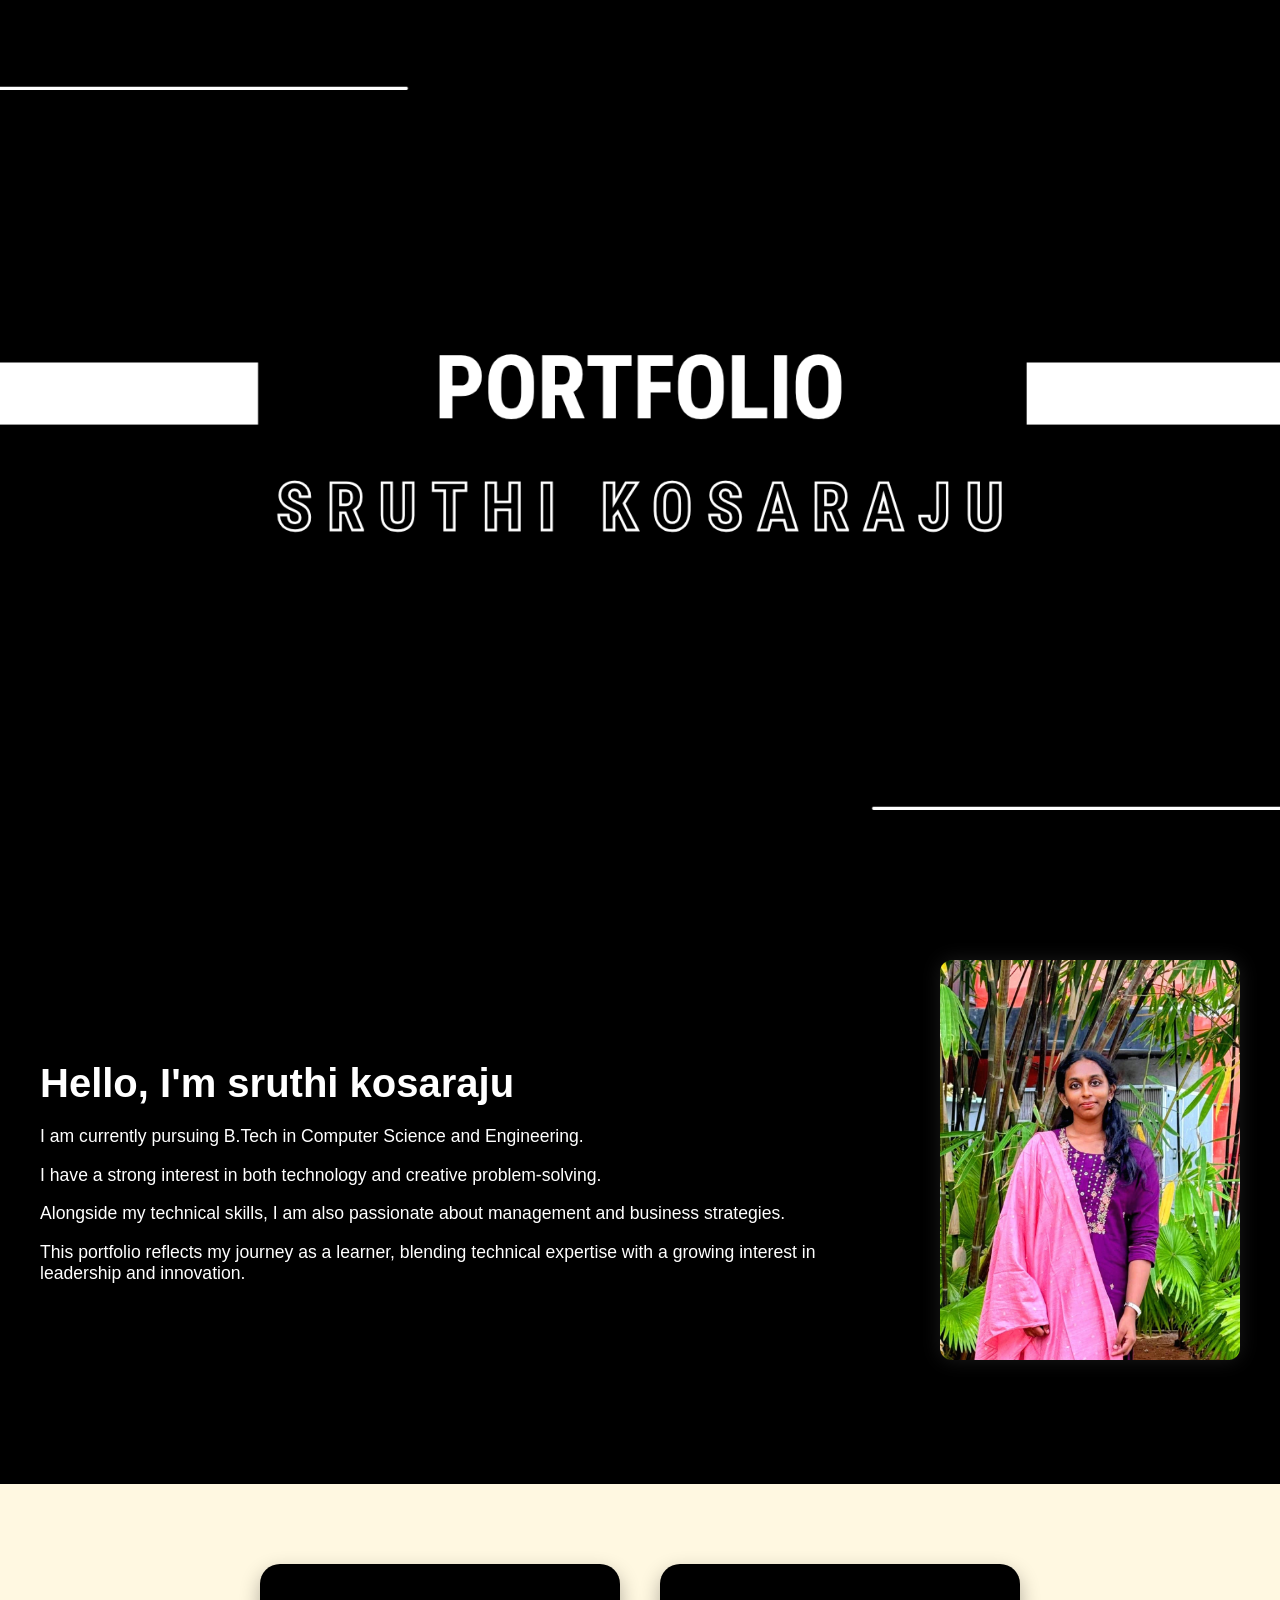
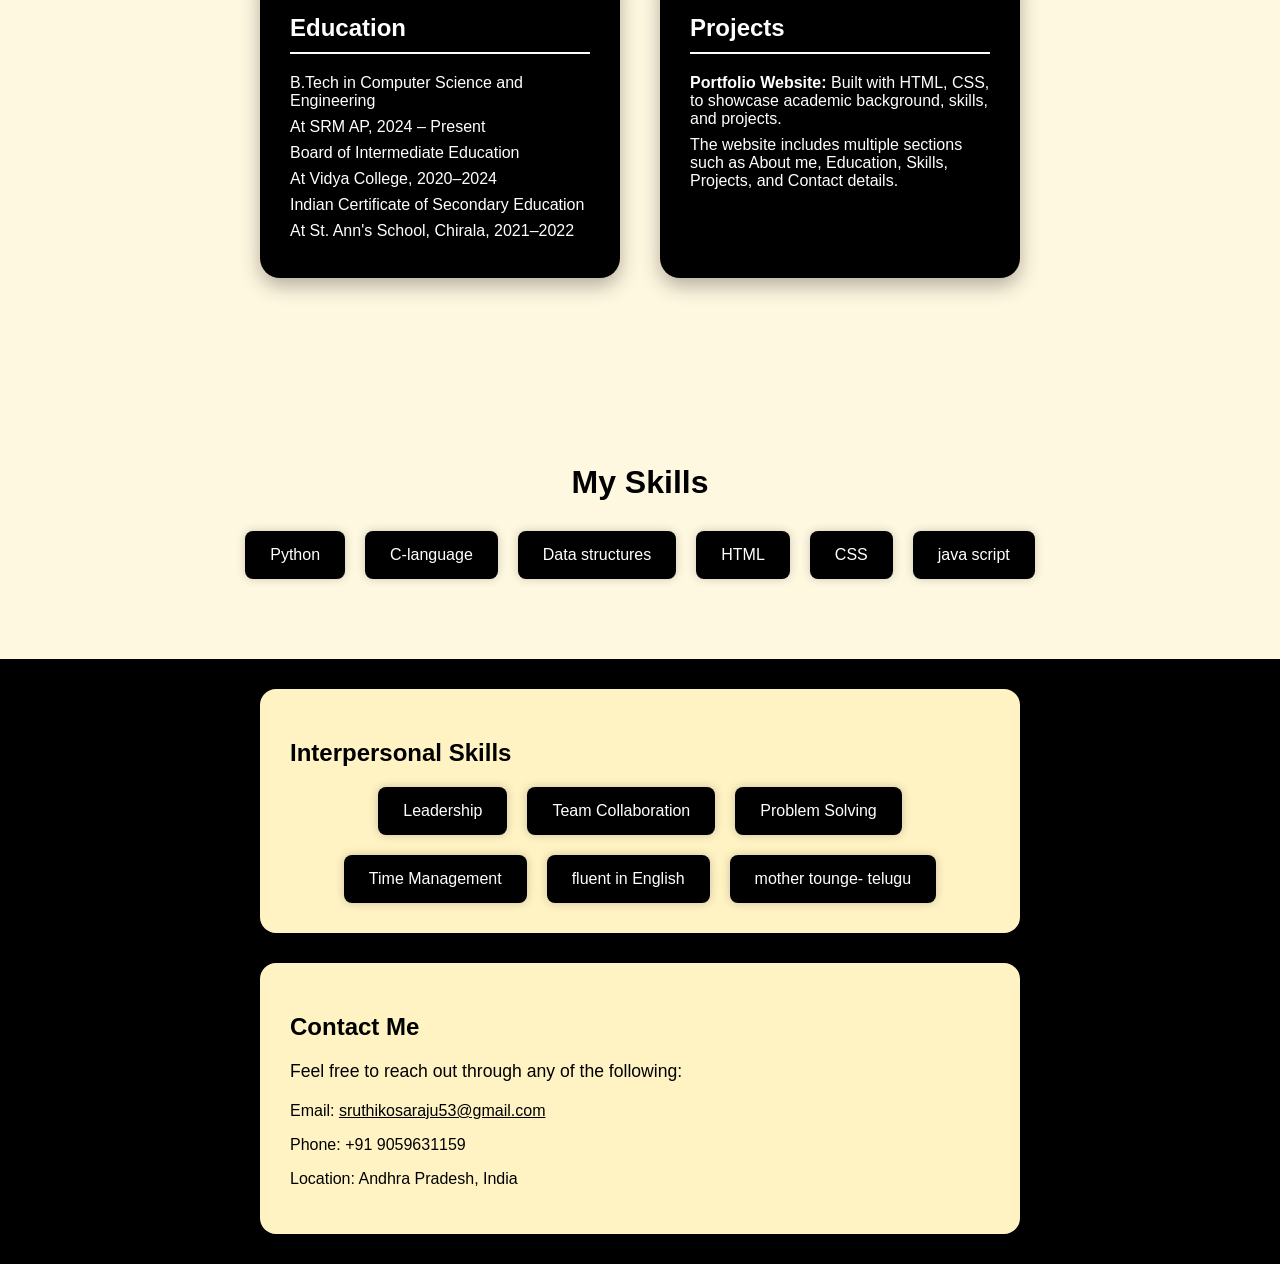
<file: Index.HTML>
<!DOCTYPE html>
<html lang="en">
<head>
  <meta charset="UTF-8" />
  <meta name="viewport" content="width=device-width, initial-scale=1.0" />
  <title>Sruthi's Portfolio</title>
  <link rel="stylesheet" href="style.css" />
</head>
<body>

  <!-- SECTION 1: Fullscreen Intro Image -->
  <section class="fullscreen-section">
    <img src="images/sruthi.png" alt="Sruthi Intro" class="fullscreen-photo" />
  </section>

  <!-- SECTION 2: Black Summary Section -->
  <section class="black-section summary-section">
    <div class="summary-container">
      <div class="summary-text">
        <h1>Hello, I'm <span>sruthi kosaraju</span></h1>
        <p>I am currently pursuing B.Tech in Computer Science and Engineering.</p>
        <p>I have a strong interest in both technology and creative problem-solving.</p>
        <p>Alongside my technical skills, I am also passionate about management and business strategies.</p>
        <p>This portfolio reflects my journey as a learner, blending technical expertise with a growing interest in leadership and innovation.</p>
      </div>
      <div class="summary-photo">
        <img src="images/sruthi.jpg" alt="Second Photo" />
      </div>
    </div>
  </section>

  <!-- SECTION 3: Education & Projects -->
  <section class="gray-section page2-container">
    <div class="info-card">
      <h2>Education</h2>
      <hr />
      <p>B.Tech in Computer Science and Engineering</p>
      <p>At SRM AP, 2024 – Present</p>
      <p>Board of Intermediate Education</p>
      <p>At Vidya College, 2020–2024</p>
      <p>Indian Certificate of Secondary Education</p>
      <p>At St. Ann's School, Chirala, 2021–2022</p>
    </div>

    <div class="info-card">
      <h2>Projects</h2>
      <hr />
      <p><strong>Portfolio Website:</strong> Built with HTML, CSS, to showcase academic background, skills, and projects.</p>
      <p>The website includes multiple sections such as About me, Education, Skills, Projects, and Contact details.</p>
    </div>
  </section>

  <!-- SECTION 4: Skills -->
  <section class="gray-section skills-section">
    <h2>My Skills</h2>
    <div class="skills-list">
      <div class="skill-item">Python</div>
      <div class="skill-item">C-language</div>
       <div class="skill-item">Data structures</div>
      <div class="skill-item">HTML</div>
      <div class="skill-item">CSS</div>
      <div class="skill-item">java script</div>
     </div>
  </section>

  <!-- Force scroll to top on reload -->
  <script>
    if ('scrollRestoration' in history) {
      history.scrollRestoration = 'manual';
    }
    window.onbeforeunload = function () {
      window.scrollTo(0, 0);
    };
  </script>
  <!-- Add to the bottom of index.html, after Skills section -->
<section class="peach-section contact-section">
  <div class="section-box">
    <h2>Interpersonal Skills</h2>
    <div class="skills-list">
      <div class="skill-item">Leadership</div>
      <div class="skill-item">Team Collaboration</div>
      <div class="skill-item">Problem Solving</div>
      <div class="skill-item">Time Management</div>
      <div class="skill-item">fluent in English</div>
      <div class="skill-item">mother tounge- telugu</div>
    </div>
  </div>

  <div class="section-box">
    <h2>Contact Me</h2>
    <p style="font-size: 1.1rem;">Feel free to reach out through any of the following:</p>
    <div class="contact-details">
      <p>Email: <a href="mailto:sruthikosaraju53@gmail.com">sruthikosaraju53@gmail.com</a></p>
      <p>Phone: +91 9059631159</p>
      <p>Location: Andhra Pradesh, India</p>
    </div>
  </div>
</section>

</body>
</html>
</file>
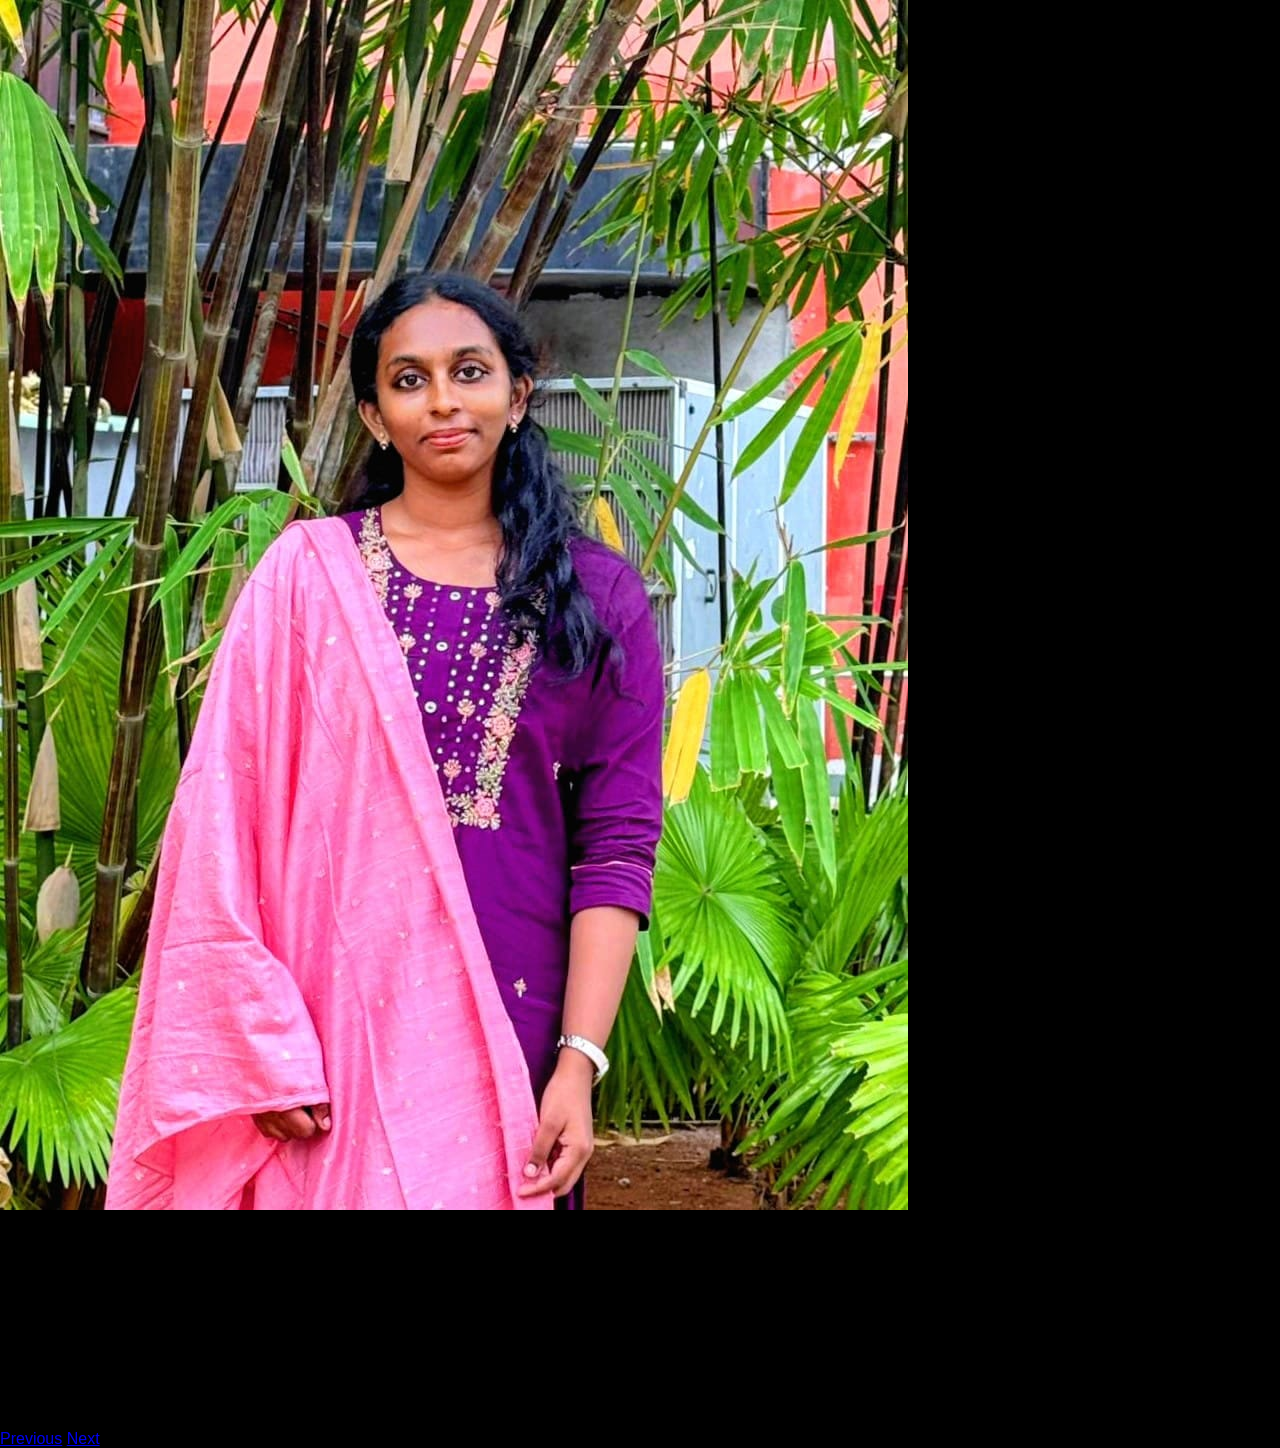
<file: portfolio.HTML>
<!DOCTYPE html>
<html lang="en">
<head>
  <meta charset="UTF-8" />
  <meta name="viewport" content="width=device-width, initial-scale=1.0"/>
  <title>Portfolio Summary</title>
  <link rel="stylesheet" href="style.css" />
</head>
<body class="black-body">
  <div class="summary-page">

    <!-- LEFT SIDE: Second Image -->
    <div class="image-left">
      <img src="images/sruthi.jpg" alt="Second Image" />
    </div>

    <!-- RIGHT SIDE: Summary Text + Buttons -->
    <div class="summary-right">
      <h1>Hello, I'm sruthi kosaraju</h1>
      <p>I am currently pursuing B.Tech in Computer Science and Engineering.<p>
      </p>I have a strong interest in both technology and creative problem-solving.<p>
      </p>Alongside my technical skills, I am also passionate about management and business strategies.<p>
      </p>This portfolio reflects my journey as a learner, blending technical expertise with a growing interest in leadership and innovation.</p>  
       <!-- Button Row -->
      <div class="button-row">
        <a href="index.html" class="nav-button">Previous</a>
        <a href="page2.html" class="nav-button">Next</a>
      </div>
    </div>

  </div>
</body>
</html>
</file>
<file: style.css>
/* Reset and base styles */
body, html {
  margin: 0;
  padding: 0;
  scroll-behavior: smooth;
  font-family: Arial, sans-serif;
  background-color: #000;
}

/* SECTION 1: Fullscreen Image */
.fullscreen-section {
  width: 100%;
  height: 100vh;
  overflow: hidden;
}
.fullscreen-photo {
  width: 100%;
  height: 100%;
  object-fit: cover;
  display: block;
}

/* SECTION 2: Summary */
.black-section {
  background-color: #000;
  color: white;
  padding: 60px 40px;
}
.summary-container {
  display: flex;
  flex-wrap: wrap;
  align-items: center;
  justify-content: center;
  gap: 40px;
}
.summary-text {
  flex: 1 1 400px;
}
.summary-text h1 {
  font-size: 2.5rem;
  margin-bottom: 20px;
}
.summary-text span {
  color: #fff;
  font-weight: bold;
}
.summary-text p {
  font-size: 1.1rem;
  margin-bottom: 12px;
}
.summary-photo img {
  max-width: 300px;
  border-radius: 12px;
  box-shadow: 0 0 20px rgba(255, 255, 255, 0.1);
}

/* SECTION 3 & 4: Creme background sections */
.gray-section {
  background-color: #fff8e1; /* creme color */
  color: #000;
  padding: 80px 40px;
  text-align: center;
}

/* Education & Projects Cards */
.page2-container {
  display: flex;
  flex-wrap: wrap;
  justify-content: center;
  gap: 40px;
  margin-top: 60px;
}
.info-card {
  background-color: #000;
  color: white;
  padding: 30px;
  border-radius: 20px;
  width: 300px;
  box-shadow: 0 8px 20px rgba(0, 0, 0, 0.3);
  text-align: left;
}
.info-card h2 {
  font-size: 1.5rem;
  margin-bottom: 10px;
}
.info-card hr {
  border: none;
  border-top: 2px solid white;
  margin-bottom: 20px;
}
.info-card p {
  margin: 8px 0;
  font-size: 1rem;
}

/* Skills Section */
.skills-section h2 {
  font-size: 2rem;
  margin-bottom: 30px;
}
.skills-list {
  display: flex;
  flex-wrap: wrap;
  gap: 20px;
  justify-content: center;
}
.skill-item {
  background-color: #000;
  color: #fff;
  padding: 15px 25px;
  border-radius: 8px;
  font-size: 1rem;
  font-weight: 500;
  box-shadow: 0 0 10px rgba(0,0,0,0.2);
}

/* Interpersonal Skills & Contact Boxes */
.section-box {
  background-color: #fff3c4; /* slightly darker creme for contrast */
  border-radius: 16px;
  padding: 30px;
  max-width: 700px;
  margin: 30px auto;
  box-shadow: 0 4px 16px rgba(0, 0, 0, 0.2);
}

/* Contact Text Styling */
.contact-details {
  margin-top: 20px;
  font-size: 1rem;
}
.contact-details a {
  color: #000;
  text-decoration: underline;
}
</file>
